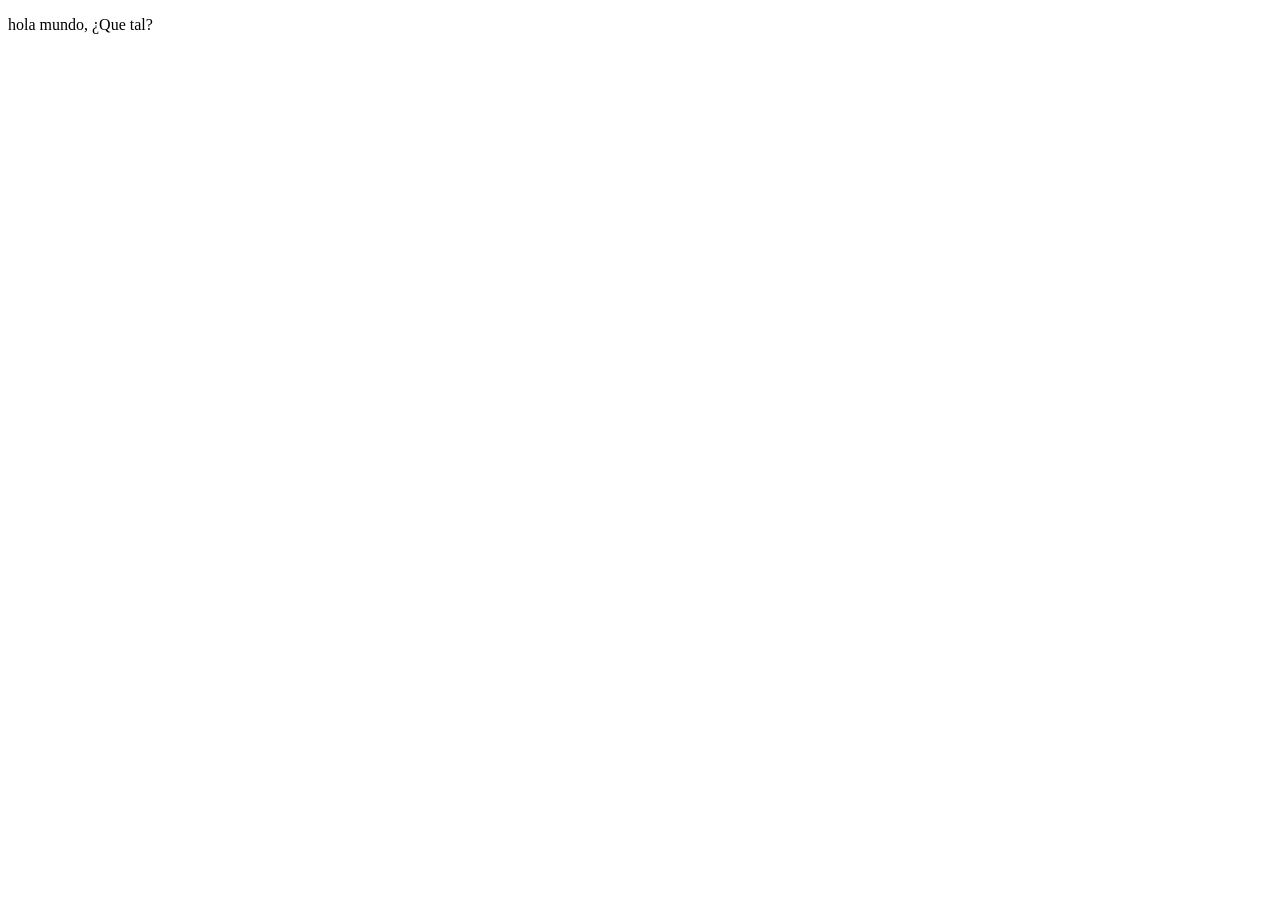
<file: index.html>
<!DOCTYPE html>
<html lang="en">
<head>
    <meta charset="UTF-8">
    <meta http-equiv="X-UA-Compatible" content="IE=edge">
    <meta name="viewport" content="width=device-width, initial-scale=1.0">
    <title>Document</title>
</head>
<body>
 <p>hola mundo, ¿Que tal?</p>
</body>
</html>
</file>
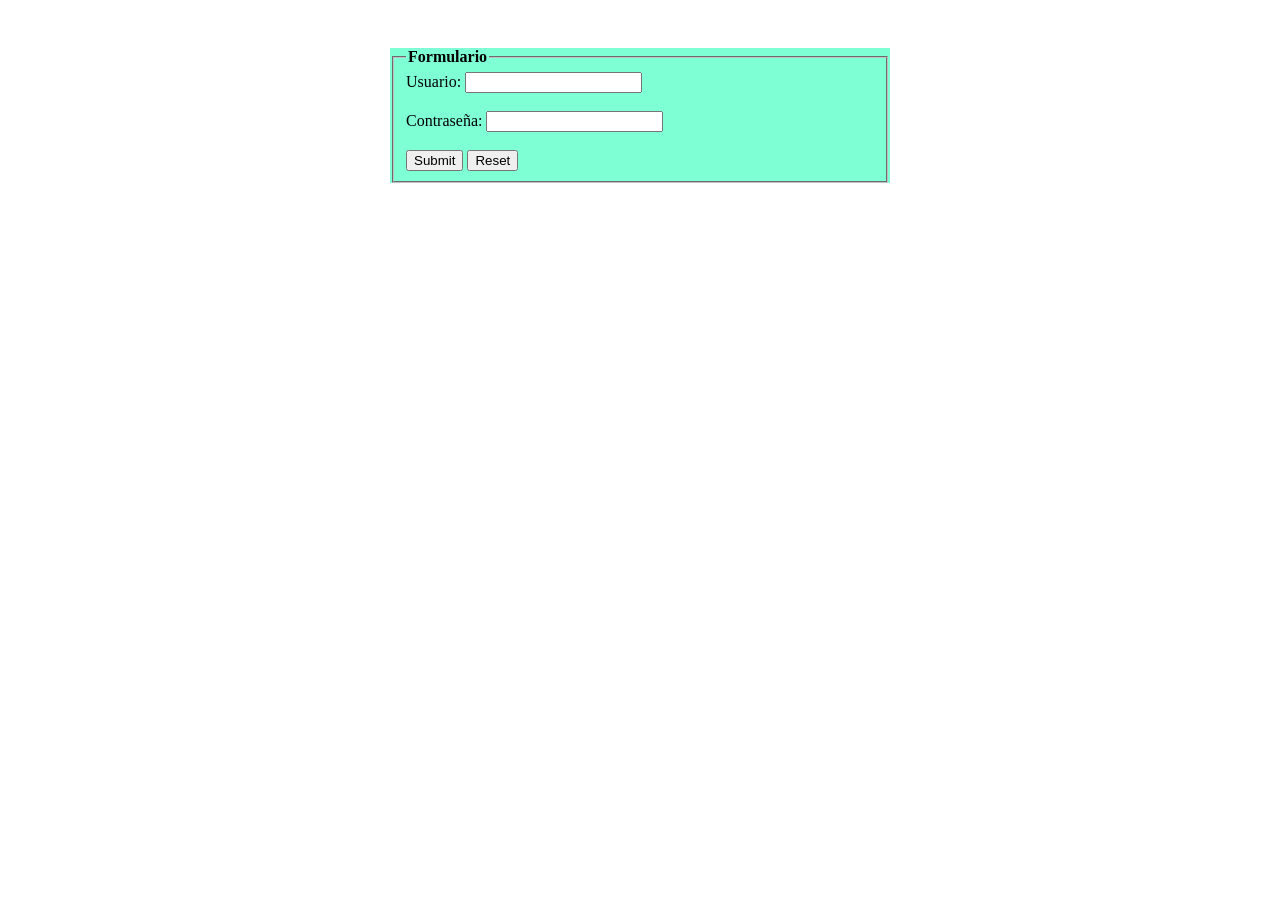
<file: formlogin.html>
<!DOCTYPE html>
<html lang="en">
<head>
    <meta charset="UTF-8">
    <meta name="viewport" content="width=device-width, initial-scale=1.0">
    <link rel="stylesheet" href="css/styles.css">
    <title>Formulario</title>
</head>
<body>
    <form action="" method="get">
        <fieldset>
            <legend>Formulario</legend>
            <label for="nombre">Usuario:</label>
            <input id="nombre" type="text">
            <br><br>
            <label for="contraseña">Contraseña:</label>
            <input id="content" type="text">
            <br><br>
            <input type="submit">
            <input type="reset">
        </fieldset>
    </form>
    

</body>
</html>
</file>
<file: css/styles.css>
legend{font-weight: 900;}

form{background-color: aquamarine; max-width: 500px; margin: auto; margin-top: 3rem;}
</file>
